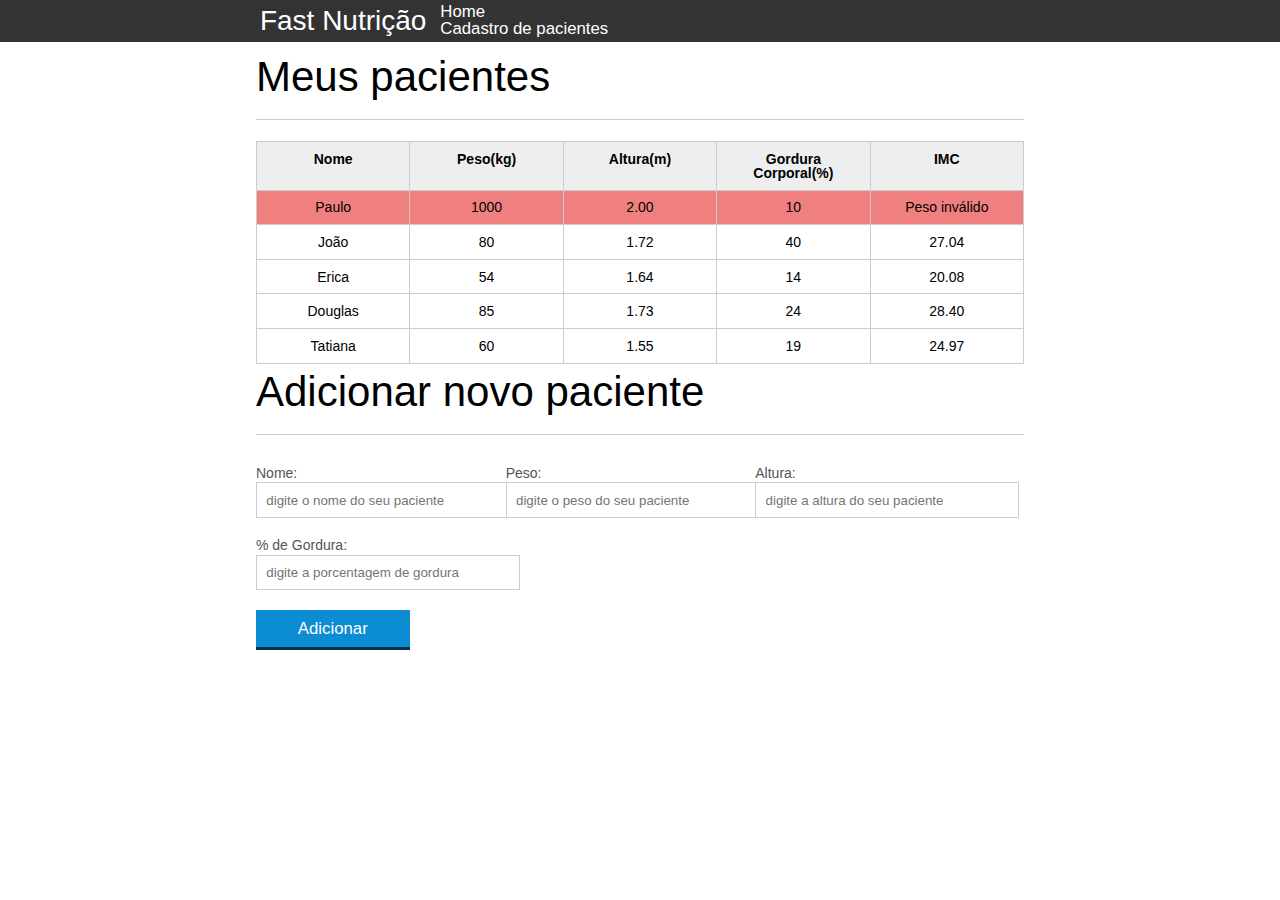
<file: index.html>
<!DOCTYPE html>
<html lang="pt-br">
	<head>
		<meta charset="UTF-8">
		<title>Aparecida Nutrição</title>
		<link rel="icon" href="favicon.ico" type="image/x-icon">
		<link rel="stylesheet" type="text/css" href="css/reset.css">
		<link rel="stylesheet" type="text/css" href="css/index.css">

	</head>
	<body>

		<header>
			<div class="container">
				<h1 class="titulo">Nutrição</h1>
				<div class="menu">
					<p><a href="index.html">Home</a></p>
					<p><a href="cadastro.html">Cadastro de pacientes</a>
				</div>
			</div>

		</header>
		<main>
			<section class="container">
				<h2>Meus pacientes</h2>
				<table>
					<thead>
						<tr>
							<th>Nome</th>
							<th>Peso(kg)</th>
							<th>Altura(m)</th>
							<th>Gordura Corporal(%)</th>
							<th>IMC</th>
						</tr>
					</thead>
					<tbody id="tabela-pacientes">
						<tr class="paciente">
							<td class="info-nome">Paulo</td>
							<td class="info-peso">1000</td>
							<td class="info-altura">2.00</td>
							<td class="info-gordura">10</td>
							<td class="info-imc">0</td>
						</tr>

						<tr class="paciente">
							<td class="info-nome">João</td>
							<td class="info-peso">80</td>
							<td class="info-altura">1.72</td>
							<td class="info-gordura">40</td>
							<td class="info-imc">0</td>
						</tr>

						<tr class="paciente" >
							<td class="info-nome">Erica</td>
							<td class="info-peso">54</td>
							<td class="info-altura">1.64</td>
							<td class="info-gordura">14</td>
							<td class="info-imc">0</td>
						</tr>

						<tr class="paciente">
							<td class="info-nome">Douglas</td>
							<td class="info-peso">85</td>
							<td class="info-altura">1.73</td>
							<td class="info-gordura">24</td>
							<td class="info-imc">0</td>
						</tr>
						<tr class="paciente" >
							<td class="info-nome">Tatiana</td>
							<td class="info-peso">60</td>
							<td class="info-altura">1.55</td>
							<td class="info-gordura">19</td>
							<td class="info-imc">0</td>
						</tr>
					</tbody>
				</table>

				<h2 id="titulo-form">Adicionar novo paciente</h2>
				<form id="form-adiciona">
					<div class="grupo">
						<label for="nome">Nome:</label>
						<input id="nome" name="nome" type="text" placeholder="digite o nome do seu paciente" class="campo">
					</div>
					<div class="grupo">
						<label for="peso">Peso:</label>
						<input id="peso" name="peso" type="text" placeholder="digite o peso do seu paciente" class="campo campo-medio">
					</div>
					<div class="grupo">
						<label for="altura">Altura:</label>
						<input id="altura" name="altura" type="text" placeholder="digite a altura do seu paciente" class="campo campo-medio">
					</div>
					<div class="grupo">
						<label for="gordura">% de Gordura:</label>
						<input id="gordura" type="text" placeholder="digite a porcentagem de gordura" class="campo campo-medio">
					</div>

					<button id="adicionar-paciente" class="botao bto-principal">Adicionar</button>
				</form>
			</section>

			</section>
		</main>
		<script src="js/calcula-imc.js"></script>
		<script src="js/cadastro.js"></script>
	</body>
</html>
</file>
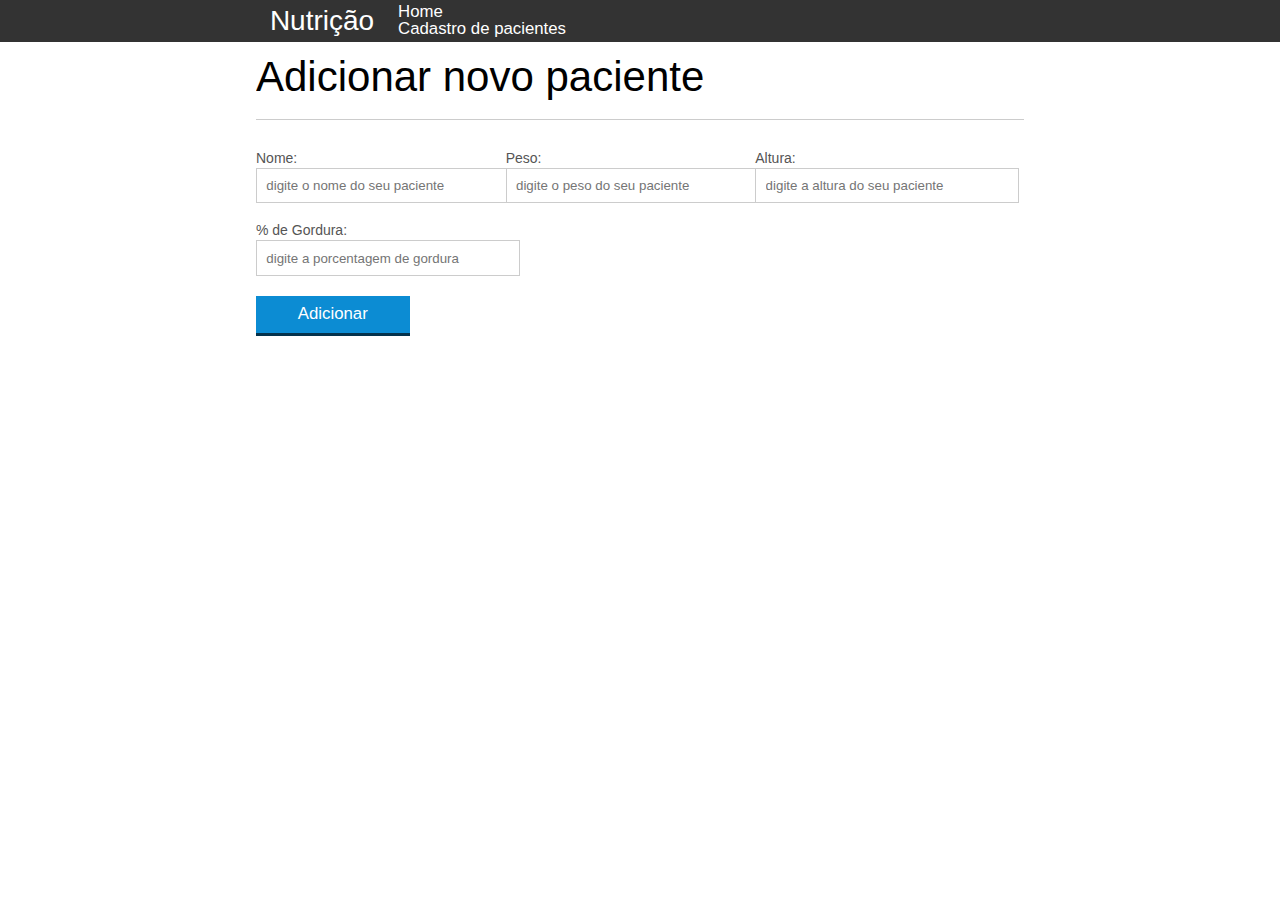
<file: cadastro.html>
<!DOCTYPE html>
    <html lang="pt-br">
        <head>
        <meta charset="UTF-8">
        <meta name="viewport" content="width=device-width, initial-scale=1.0">
        <link rel="stylesheet" href="css/reset.css">
        <link rel="stylesheet" href="css/index.css">
        <title>Cadastro paciente</title>
            </head>
            <body>
                <header>
                    <div class="container">
                        <h1 class="titulo"><a href="index.html">Nutrição</a></h1>
                        <div class="menu">
                            <p><a href="index.html">Home</a></p>
                            <p><a href="cadastro.html">Cadastro de pacientes</a>
                        </div>
                    </div>
                </header>
            
                <section class="container">
                    <h2 id="titulo-form">Adicionar novo paciente</h2>
                    <form id="form-adiciona">
                        <div class="grupo">
                            <label for="nome">Nome:</label>
                            <input id="nome" name="nome" type="text" placeholder="digite o nome do seu paciente" class="campo">
                        </div>
                        <div class="grupo">
                            <label for="peso">Peso:</label>
                            <input id="peso" name="peso" type="text" placeholder="digite o peso do seu paciente" class="campo campo-medio">
                        </div>
                        <div class="grupo">
                            <label for="altura">Altura:</label>
                            <input id="altura" name="altura" type="text" placeholder="digite a altura do seu paciente" class="campo campo-medio">
                        </div>
                        <div class="grupo">
                            <label for="gordura">% de Gordura:</label>
                            <input id="gordura" type="text" placeholder="digite a porcentagem de gordura" class="campo campo-medio">
                        </div>

                        <button id="adicionar-paciente" class="botao bto-principal">Adicionar</button>
                    </form>
                </section>
    
                <script src="js/cadastro.js"></script>
            </body>
</html>
</file>
<file: css/index.css>
* a{
	box-sizing: border-box;
	text-decoration: none;
	color: #FFF;
	margin: 10px;
	display: inline;
 }

body{
	font-family: "Helvetica Neue", "Helvetica", Helvetica, Arial, sans-serif;
	font-size: 14px;
}

header{
	background-color: #333;
	height: 3em;
	color: #FFF;
	margin-bottom: 1em;
}

header h1{
	font-size: 2em;
	display:inline-block;
	vertical-align:	middle;
}
header h2{
	font-size: 2em;
	display:inline-block;
	vertical-align:	middle;
}

.menu{
	font-size: 1.2em;
	display: inline-block;
	vertical-align: middle;
}

header .container:before{
	content: '';
	display:inline-block;
	height: 100%;
	vertical-align:	middle;
}

.container{
	width: 60%;
	height: 100%;
	margin: 0 auto;
}

section{
	margin: 2em 0;
	overflow: hidden;
}

section h2{
	font-size: 3em;
	display: block;
	padding-bottom: .5em;
	border-bottom: 1px solid #ccc;
	margin-bottom: .5em;
}

table{
	width: 100%;
	margin-bottom : .5em;
	table-layout: fixed;

}

td, th {
	padding: .7em;
	margin: 0;
	border: 1px solid #ccc;
	text-align: center;
}

th{
	font-weight: bold;
	background-color: #EEE;
}

label{
	color: #555;
	display: block;
	margin-bottom: .2em;
}

.campo{
	margin: 0;
	padding-bottom: 1em;
	width: 100%;
	border: 1px solid #ccc;
	padding: .7em;
	width: 100%;
}

.campo-medio{
	display: inline-block;
	padding-right: .5em;
}

.grupo{
	width: 32%;
	display: inline-block;
	padding: 10px 0px;
}

button{
	padding: .5em 2em;
	border: 0;
	border-bottom: 3px solid;
	font-size: 1.2em;
	cursor: pointer;
	margin: 0;
	margin-top: -3px;
	color: #fff;
	background-color:#0c8cd3;
	border-color: #04324c;
	width: 20%;
    display: block;
    clear: both;
    margin: 10px 0px;

}

button:active{
	margin-top:0px;
	border: 0;
}

button[disabled=disabled], button:disabled {
    background-color: gray;
	border-color: darkgray;

}

.adicionar-paciente{
    margin-top: 30px;
}

.campo-invalido{
	border: 1px solid red;
}

.paciente-invalido{
	background-color: lightcoral;
	transition: 3s all;
}
</file>
